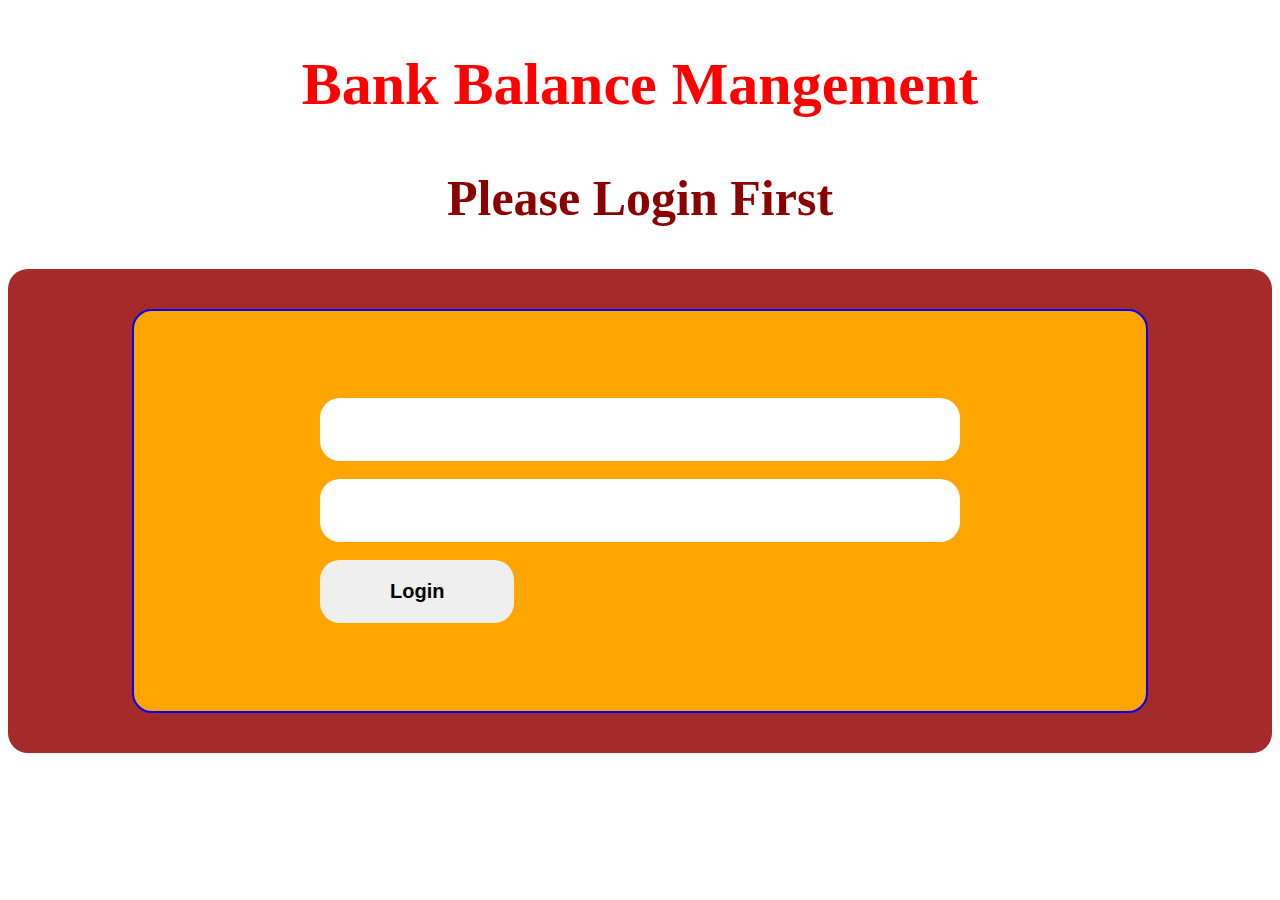
<file: index.html>
<!DOCTYPE html>
<html lang="en">
<head>
    <meta charset="UTF-8">
    <meta name="viewport" content="width=z, initial-scale=1.0">
    <title>Bank-balance</title>
    <link rel="stylesheet" href="style.css">
</head>
<body>
   <h1>Bank Balance Mangement</h1>
   <h2>Please Login First</h2>

   <div class="bank-container">

    <div class="bank-input-container">
        <div>
        <input  type="email" name="" id="email">
        <br>
        <br>
        <input type="password" name="" id="password">
        <br> 
        <br>
        <button id="submit" type="submit">Login</button>
        </div>

    </div>
    
   </div>


    <script src="bank.js"></script>   
</body>
</html>
</file>
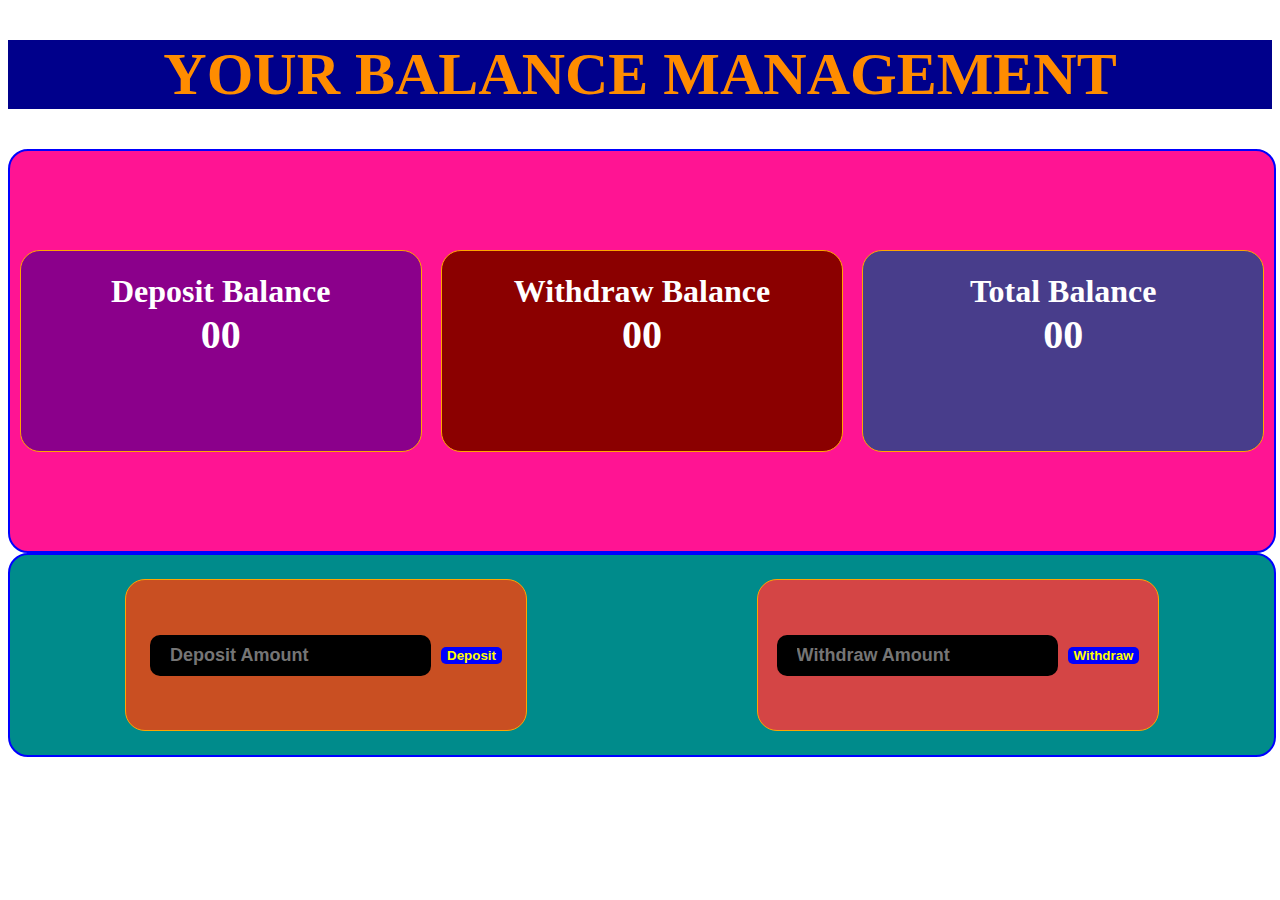
<file: amountcalculation.html>
<!DOCTYPE html>
<html lang="en">
<head>
    <meta charset="UTF-8">
    <meta name="viewport" content="width=device-width, initial-scale=1.0">
    <link rel="stylesheet" href="amount.css">

    <title>Amount Calculation</title>
    

</head>
<body>
     <h1 class="title">Your Balance Management</h1>

    <div class="balance-container"> 
        <!-- Deposit Container -->
        <div class="deposit-balance">
            <h1>Deposit Balance</h1>
            <p id="deposit_balance">00</p>
        </div>

        <!-- Withdraw Container -->
        <div class="withdraw-balance">
            <h1>Withdraw Balance</h1>
            <p id="withdraw_balance">00</p>
         </div>
        <!-- Total Container -->
         <div class="total-balance">
            <h1>Total Balance</h1>
            <p id="deposit_total">00</p>
         </div>
        
    </div>

<div class="amount-container">
    <div class="deposit-amount">
        <input  type="number" name="" id="deposit_amount" placeholder="Deposit Amount">
        <button id="deposit_button" type="submit">Deposit</button>
    </div>

    <div class="withdraw-amount">
        <input type="number" name="" id="withdraw_amount" placeholder="Withdraw Amount">

        <button id="withdraw_button" type="submit">Withdraw</button>
    </div>

</div>



<script src="amount.js"></script>    
</body>
</html>
</file>
<file: style.css>
h1{
    text-align: center;
    font-size: 60px;
    margin: 50px 0;
    color: red;
}
.bank-container{
    width: 100%;
    height: 600ppx;
    background-color: brown;
    display: flex;
    align-items: center;
    justify-content: center;
    border-radius: 20px;
    margin: 40px 0;
    padding: 40px 0;
}

.bank-input-container{
    width: 80%;
    height: 400px;
    background-color: orange;
    border: 2px solid blue;
    display: flex;
    justify-content: center;
    align-items: center;
    border-radius: 20px;
}
input{
   width: 600px;
   font-size: 20px;
   padding: 20px;
   border-radius: 20px;
   border: none;
}

button{
    padding: 20px 70px;
    border-radius: 20px;
    border: none;
    font-weight: bolder;
    font-size: 20px;



}
button:hover{
    background-color: crimson;
    color: white;
    cursor: pointer;
}

h2{
    text-align: center;
    font-size: 50px;
    font-weight: bolder;
    color: darkred;
}

/* Responsive style start here */
@media screen and (max-width: 576px) {

    input{
        width: 200px;
        font-size: 15px;
        padding: 10px;
        border-radius: 5px;
    }
    button{
        padding: 10px 20px;
        font-size: 15px;
        border-radius: 5px;

    }
    
}

@media screen and (max-width: 992px) {
    input{
        width: 300px;
        font-size: 15px;
        padding: 10px;
        border-radius: 5px;


    }
    button{
        padding: 10px 20px;
        font-size: 15px;
        border-radius: 5px;

    }
    
}
</file>
<file: amount.css>
.balance-container,.amount-container{
    width: 100%;
    height: 400px;
    background-color: deeppink;
    display: flex;
    align-items: center;
    justify-content: space-around;
    border: 2px solid blue;
    border-radius: 20px;
}
.amount-container{
    background-color: darkcyan;
    height: 200px;
}
.deposit-balance,.withdraw-balance,.total-balance,.deposit-amount,.withdraw-amount{
    width: 400px;
    height: 200px;
    background-color: darkmagenta;
    text-align: center;
    color: white;
    border: 1px solid orange;
    border-radius: 20px;
    font-size: 25ppx;
}
.withdraw-amount{
    height: 150px;
    background-color: rgb(212, 69, 69);
    display: flex;
    flex-direction: row;
    align-items: center;
    justify-content: center;
    gap: 10px;

}
input{
    padding: 10px 20px;
    font-size: 18px;
    font-weight: bold;
    border: none;
    border-radius: 10px;
    background-color: black;
    color: white;
}

.title{
    font-size: 60px;
    text-align: center;
    text-transform: uppercase;
    font-weight: bolder;
    color: darkorange;
    background-color: darkblue; 

}
button{
    padding: 10ppx 15px;
    cursor: pointer;
    font-weight: bolder;
    background-color: blue;
    border: none;
    color: yellow;
    border-radius: 5px;

}
button:hover{
    background-color: purple;
    color: white;
    transform: scale(1.05);
}
.deposit-amount{
    height: 150px;
    background-color: rgb(201, 79, 34);
    display: flex;
    flex-direction: row;
    align-items: center;
    justify-content: center;
    gap: 10px;
}

.withdraw-balance{
    background-color: darkred;
}

.total-balance{
 background-color: darkslateblue;
}


p{
    font-size: 40px;
    font-weight: bolder;
    margin-top: -20px;
}
/* .dolar{
    display: flex;
    align-items: center;
    justify-content: center;
    gap: 1;
} */

/* Responsive style start here */
@media screen and (max-width: 576px) {

    .amount-container , .balance-container{
        flex-direction: column;
        gap: 10px;
        height: auto;
        padding: 20px 0;
      
      
       
    }
    .amount-container{
        margin-top: 10px;
    }
    .title{
        font-size: 20px;
        text-align: center;
        text-transform: uppercase;
        font-weight: bolder;
        color: darkorange;
        background-color: darkblue;    
        

    }
    .deposit-balance,.withdraw-balance,.total-balance,.deposit-amount,.withdraw-amount{
        width: 300px;
        font-size: 15px;
         }
         input{
            font-size: 10px;
         }

         button{
            padding: 5px 10px;
        
         }

    
}
@media screen and (min-width: 576px) and (max-width: 762px) {
     .amount-container, .balance-container{
        flex-direction: column;
        gap: 10px;
        height: auto;
        padding: 20px 0;
     }
}
@media screen and (min-width: 762px) and (max-width: 1080px) {
     .amount-container, .balance-container{
       
        gap: 10px;
        height: auto;
        padding: 20px 0;
     }
}
</file>
